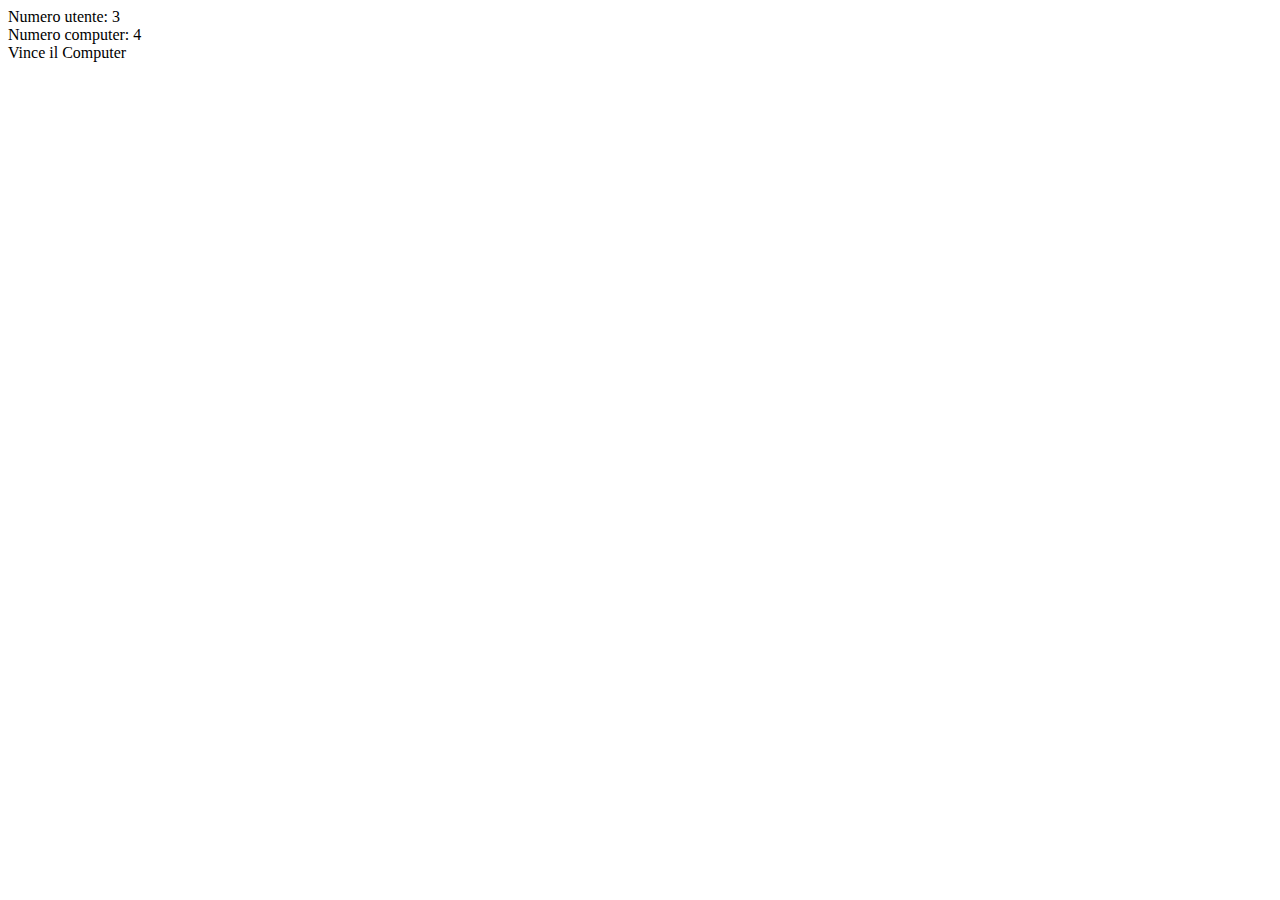
<file: dadi/index.html>
<!DOCTYPE html>
<html lang="en">
    <head>
        <meta charset="UTF-8">
        <meta http-equiv="X-UA-Compatible" content="IE=edge">
        <meta name="viewport" content="width=device-width, initial-scale=1.0">
        <title>Dadi</title>
    </head>
    <body>
        <div id="numeroUtente"></div>
        <div id="numeroComputer"></div>
        <div class="vincente"></div>
        <script style="text/javascript" src="js/main.js"></script>
    </body>
</html>
</file>
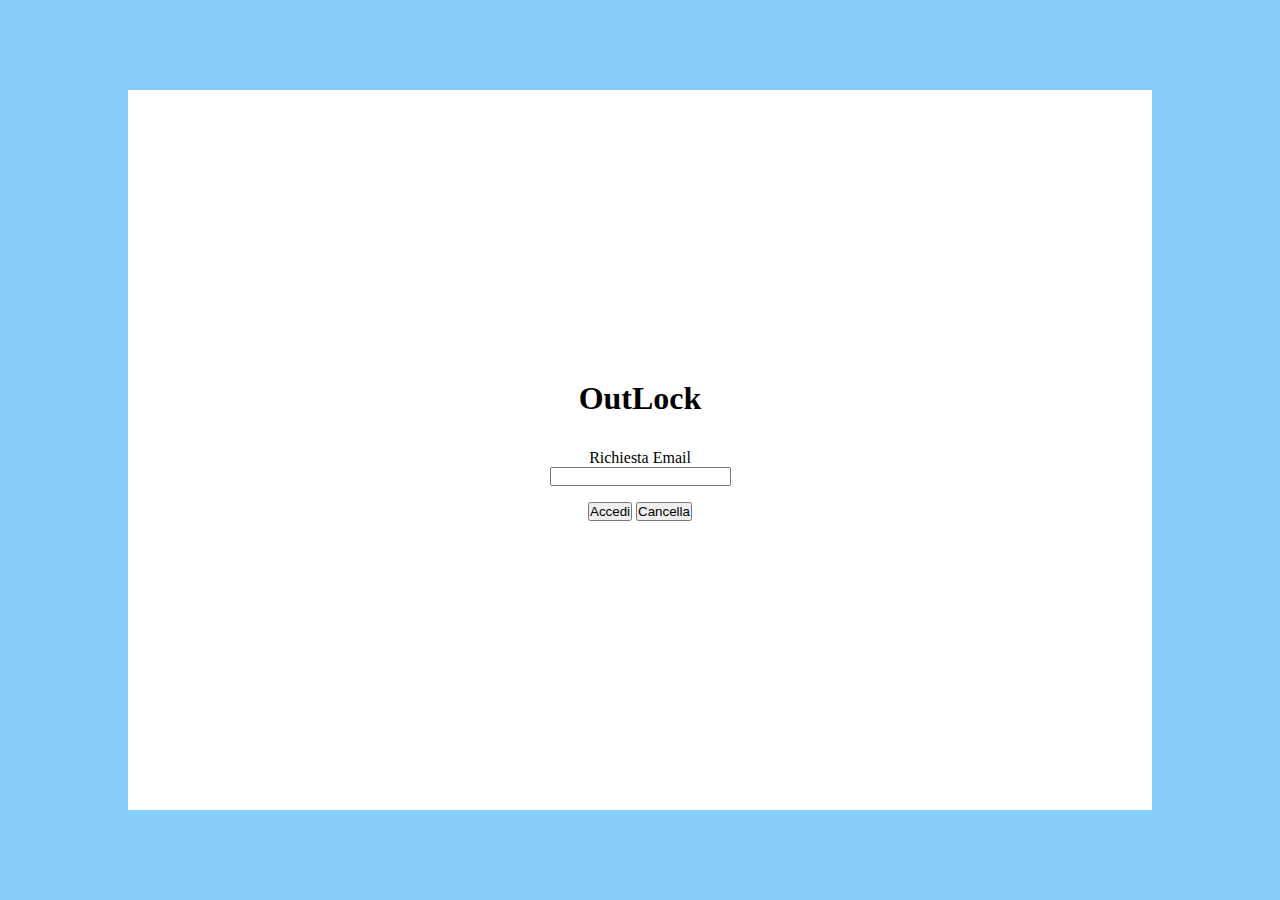
<file: mail/index.html>
<!DOCTYPE html>
<html lang="en">
    <head>
        <meta charset="UTF-8">
        <meta http-equiv="X-UA-Compatible" content="IE=edge">
        <meta name="viewport" content="width=device-width, initial-scale=1.0">
        <title>Mail</title>
        <link rel="stylesheet" href="css/style.css">
    </head>
    <body>
        <div class="emailCnt">

            <div>
                <h1>OutLock</h1>
                <form>
                    <label for="email">Richiesta Email</label>
                    <div><input type="text" id="email"></div>
                </form>
        
                <button id="leggiForm">Accedi</button>
                <button id="resettaForm">Cancella</button>            
            </div>

            <div id="accesso"></div>
        
        </div>

        <script style="text/javascript" src="js/main.js"></script>
    </body>
</html>
</file>
<file: mail/css/style.css>
*{
    margin: 0;
    padding: 0;
    box-sizing: border-box;
}

body{
    background-color: lightskyblue;
}

.emailCnt{
    display: flex;
    align-items: center;
    height: 80vh;
    margin: auto;
    margin-top: 10vh;
    width: 80%;
    justify-content: center;
    text-align: center;
    background-color: white;
}

h1{
    padding-bottom: 2rem;
}

button{
    margin-top: 1rem;
}
</file>
